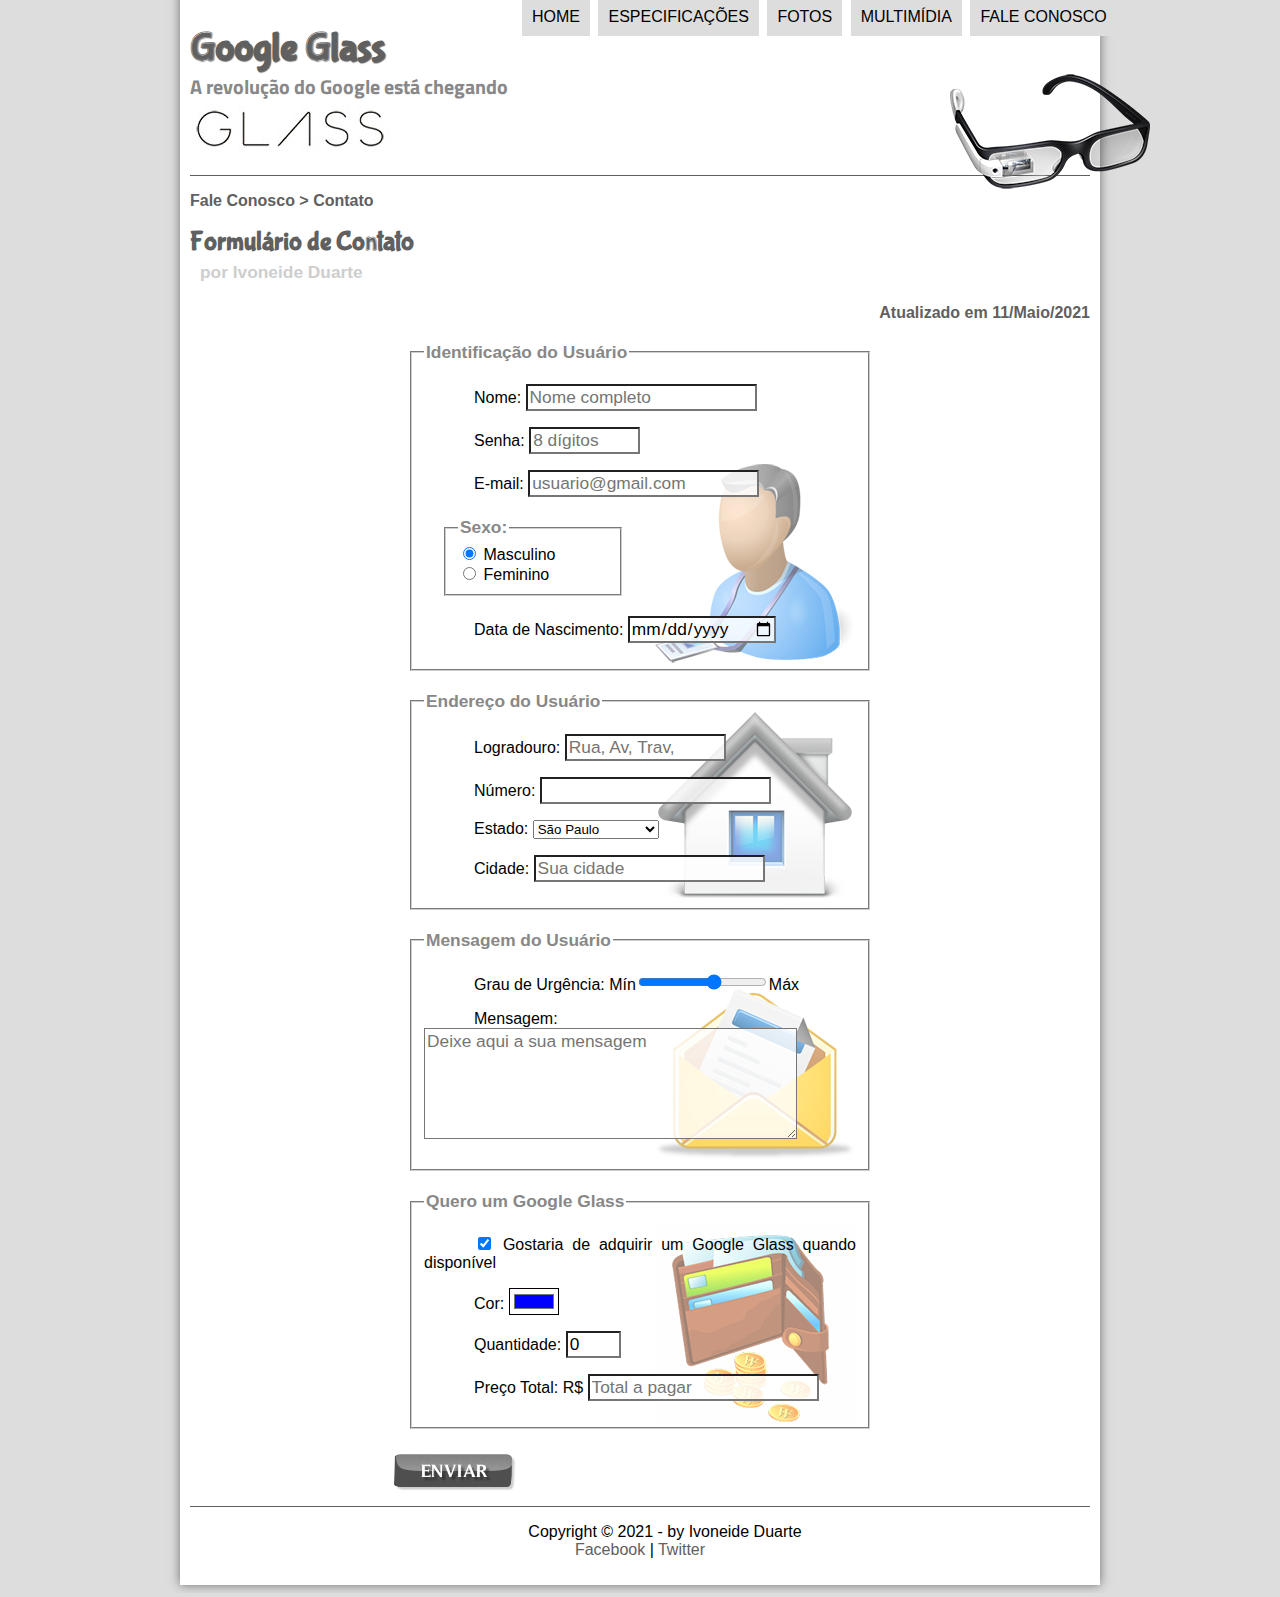
<file: fale-conosco.html>
<!DOCTYPE html>
<html lang="pt-br">

<head>
    <meta charset="UTF-8">
    <meta http-equiv="X-UA-Compatible" content="IE=edge">
    <meta name="viewport" content="width=device-width, initial-scale=1.0">
    <title>Tudo sobre Google Glass</title>
    <link rel="stylesheet" href="_css/estilo.css">
    <link rel="stylesheet" href="_css/form.css">
</head>
<script lang="javascript" src="_javascript/funcoes.js"></script>
<script>
    function calc_total() {
        var qtd = parseInt(document.getElementById('cQtd').value)
        tot = qtd * 1500
        document.getElementById('cTot').value = tot
    }
</script>
<body>
    <div id="interface">
        <header id="cabecalho">
            <!-- Cabeçalho -->
            <hgroup>
                <!-- Agrupamento de títulos -->
                <h1>Google Glass</h1>
                <h2>A revolução do Google está chegando</h2>
            </hgroup>
            <img id="icone" src="_imagens/glass-oculos-preto-peq.png" alt="" />
            <nav id="menu">
                <!-- Menu de navegação -->
                <h1>Menu Principal</h1>
                <ul type="disc">
                    <!-- Lista não ordenada -->
                    <li onmouseover="mudaFoto('_imagens/home.png')" onmouseout="mudaFoto('_imagens/contato.png')"><a
                            href="index.html">Home</a></li>
                    <li onmouseover="mudaFoto('_imagens/especificacoes.png')"
                        onmouseout="mudaFoto('_imagens/contato.png')"><a href="specs.html">Especificações</a></li>
                    <li onmouseover="mudaFoto('_imagens/fotos.png')" onmouseout="mudaFoto('_imagens/contato.png')"><a
                            href="fotos.html">Fotos</a></li>
                    <li onmouseover="mudaFoto('_imagens/multimidia.png')" onmouseout="mudaFoto('_imagens/contato.png')">
                        <a href="multimidia.html">Multimídia</a>
                    </li>
                    <li onmouseover="mudaFoto('_imagens/contato.png')" onmouseout="mudaFoto('_imagens/contato.png')"><a
                            href="fale-conosco.html">Fale conosco</a></li>
                </ul>
            </nav>
        </header>
        <section id="corpo-full">
            <article id="noticia-principal">
                <!-- Artigos -->
                <header id="cabecalho-artigo">
                    <hgroup>
                        <!-- Agrupamento de títulos -->
                        <h3>Fale Conosco > Contato</h3> <!-- nbsp = Non-breaking Space ou espaço sem quebra -->
                        <h1>Formulário de Contato</h1>
                        <h2>por Ivoneide Duarte</h2>
                        <h3 class="direita">Atualizado em 11/Maio/2021</h3>
                    </hgroup>
                </header>
                <form action="mailto:contato@cursoemvideo.com" method="POST" id="cContato" oninput="calc_total()">
                    <fieldset id="usuario">
                        <legend>Identificação do Usuário</legend>
                        <p>
                            <label for="cNome">Nome: </label>
                            <input type="text" name="tNome" id="cNome" size="20" maxlength="30"
                                placeholder="Nome completo">
                        </p>
                        <p>
                            <label for="cSenha">Senha: </label>
                            <input type="password" name="tSenha" id="cSenha" size="8" maxlength="8"
                                placeholder="8 dígitos">
                        </p>
                        <p>
                            <label for="cMail">E-mail: </label>
                            <input type="email" name="tMail" id="cMail" size="20" maxlength="40"
                                placeholder="usuario@gmail.com">
                        </p>
                        <fieldset id="sexo">
                            <legend>Sexo:</legend>
                            <input type="radio" name="tSexo" id="cMasc" checked>
                            <label for="cMasc">Masculino</label><br />
                            <input type="radio" name="tSexo" id="cFem">
                            <label for="cFem">Feminino</label>
                        </fieldset>
                        <p>
                            <label for="cNasc">Data de Nascimento:</label>
                            <input type="date" name="tNasc" id="cNasc">
                        </p>
                    </fieldset>
                    <fieldset id="endereco">
                        <legend>Endereço do Usuário</legend>
                        <p>
                            <label for="cRua">Logradouro: </label>
                            <input type="text" name="tRua" id="cRua" size="13" maxlength="80"
                                placeholder="Rua, Av, Trav,">
                        </p>
                        <p>
                            <label for="cNum">Número:</label>
                            <input type="number" name="tNum" id="cNum" min="" max="99999">
                        </p>
                        <p>
                            <label for="cEst">Estado:</label>
                            <select name="tEst" id="cEst">
                                <optgroup label="Região Sudeste">
                                    <option value="RJ">Rio de Janeiro</option>
                                    <option value="SP" selected>São Paulo</option>
                                    <option value="MG">Minas Gerais</option>
                                </optgroup>
                                <optgroup label="Região Sul">
                                    <option value="PR">Paraná</option>
                                    <option value="SC">Santa Catarina</option>
                                </optgroup>
                            </select>
                        </p>
                        <p>
                            <label for="cCid">Cidade:</label>
                            <input type="text" name="tCid" id="cCid" size="20" maxlength="40" placeholder="Sua cidade"
                                list="cidades">
                            <datalist id="cidades">
                                <!-- Sistema de autocomplemento -->
                                <option value="Rio de Janeiro"></option>
                                <option value="Nova Iguaçu"></option>
                                <option value="Niterói"></option>
                                <option value="Belford Roxo"></option>
                            </datalist>

                        </p>
                    </fieldset>
                    <fieldset id="mensagem">
                        <legend>Mensagem do Usuário</legend>
                        <p>
                            <label for="cUrg">Grau de Urgência:</label>
                            Mín<input type="range" name="tUrg" id="cUrg" min="0" max="10" step="2">Máx
                        </p>
                        <p>
                            <label for="cMsg">Mensagem:</label>
                            <textarea name="tMsg" id="cMsg" cols="35" rows="5"
                                placeholder="Deixe aqui a sua mensagem"></textarea>
                        </p>
                    </fieldset>
                    <fieldset id="pedido">
                        <legend>Quero um Google Glass</legend>
                        <p>
                            <input type="checkbox" name="tPed" id="cPed" checked>
                            <label for="cPed"> Gostaria de adquirir um Google Glass quando disponível</label>
                        </p>
                        <p>
                            <label for="cCor">Cor:</label>
                            <input type="color" name="tCor" id="cCor" value="#0000ff">
                        </p>
                        <p>
                            <label for="cQtd">Quantidade:</label>
                            <input type="number" name="tQtd" id="cQtd" min="0" max="5" value="0">
                        </p>
                        <p>
                            <label for="cTot">Preço Total: R$</label>
                            <input type="text" name="tTot" id="cTot" placeholder="Total a pagar" readonly>
                        </p>
                    </fieldset>

                    <!-- <input type="submit" value="Enviar"> -->
                    <input type="image" name="tEnviar" src="_imagens/botao-enviar.png">
                </form>
            </article>
        </section>
        <footer id="rodape">
            <p>Copyright &copy; 2021 - by Ivoneide Duarte <br />
                <a href="" target="_blank">Facebook</a> | <a href="" target="_blank">Twitter</a>
            </p>
        </footer>
    </div>
</body>

</html>
</file>
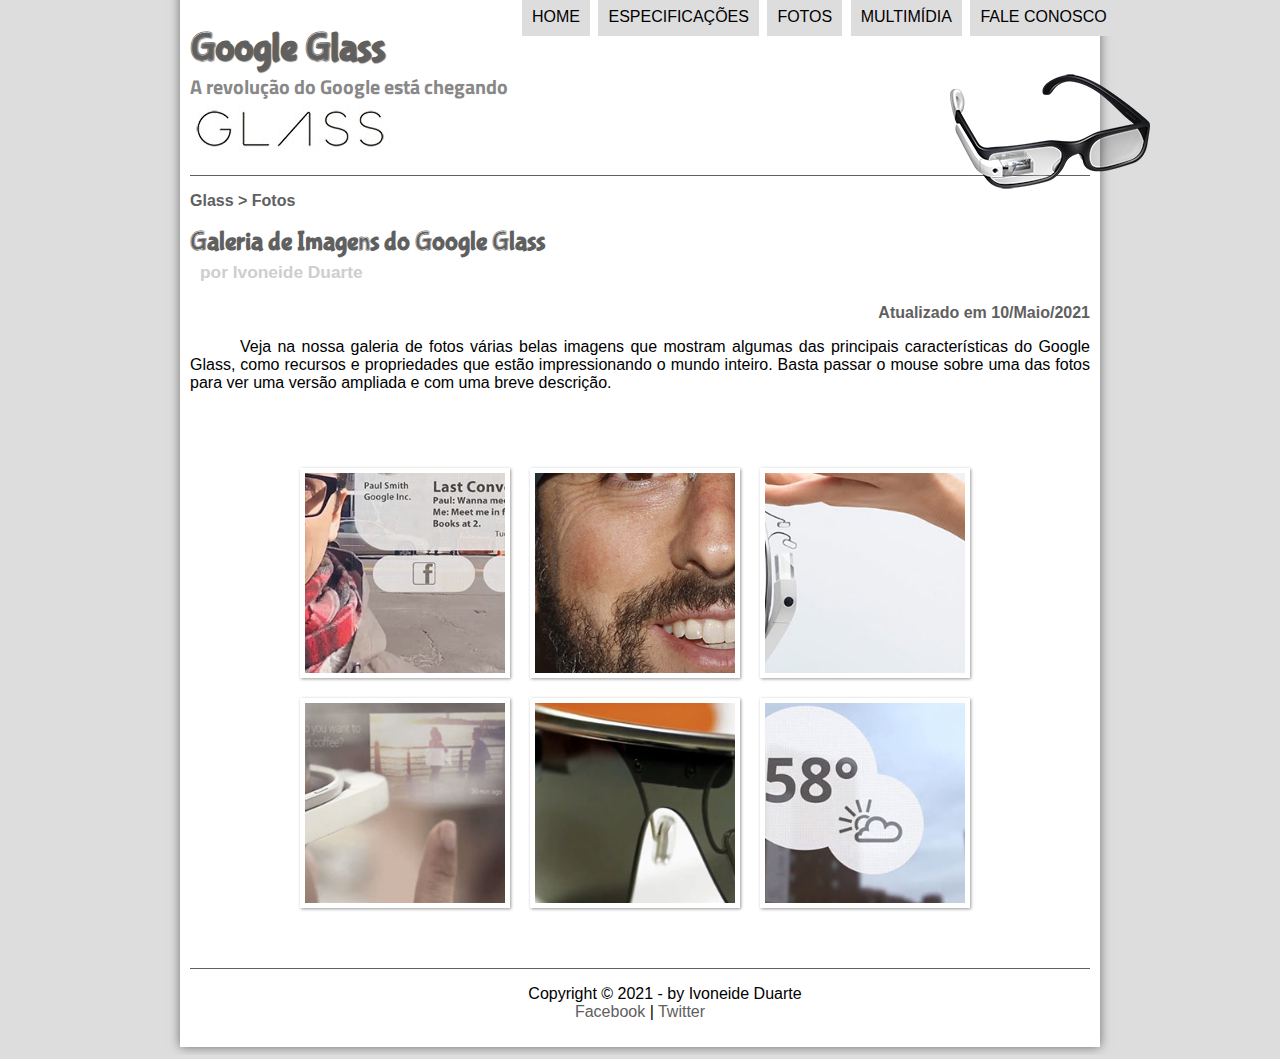
<file: fotos.html>
<!DOCTYPE html>
<html lang="pt-br">

<head>
    <meta charset="UTF-8">
    <meta http-equiv="X-UA-Compatible" content="IE=edge">
    <meta name="viewport" content="width=device-width, initial-scale=1.0">
    <title>Tudo sobre Google Glass</title>
    <link rel="stylesheet" href="_css/estilo.css">
    <link rel="stylesheet" href="_css/fotos.css">
</head>
<script lang="javascript" src="_javascript/funcoes.js"></script>

<body>
    <div id="interface">
        <header id="cabecalho">
            <!-- Cabeçalho -->
            <hgroup>
                <!-- Agrupamento de títulos -->
                <h1>Google Glass</h1>
                <h2>A revolução do Google está chegando</h2>
            </hgroup>
            <img id="icone" src="_imagens/glass-oculos-preto-peq.png" alt="" />
            <nav id="menu">
                <!-- Menu de navegação -->
                <h1>Menu Principal</h1>
                <ul type="disc">
                    <!-- Lista não ordenada -->
                    <li onmouseover="mudaFoto('_imagens/home.png')" onmouseout="mudaFoto('_imagens/fotos.png')"><a
                            href="index.html">Home</a></li>
                    <li onmouseover="mudaFoto('_imagens/especificacoes.png')"
                        onmouseout="mudaFoto('_imagens/fotos.png')"><a href="specs.html">Especificações</a></li>
                    <li onmouseover="mudaFoto('_imagens/fotos.png')" onmouseout="mudaFoto('_imagens/fotos.png')"><a
                            href="fotos.html">Fotos</a></li>
                    <li onmouseover="mudaFoto('_imagens/multimidia.png')" onmouseout="mudaFoto('_imagens/fotos.png')"><a
                            href="multimidia.html">Multimídia</a></li>
                    <li onmouseover="mudaFoto('_imagens/contato.png')" onmouseout="mudaFoto('_imagens/fotos.png')"><a
                            href="fale-conosco.html">Fale conosco</a></li>
                </ul>
            </nav>
        </header>
        <section id="corpo-full">
            <article id="noticia-principal">
                <!-- Artigos -->
                <header id="cabecalho-artigo">
                    <hgroup>
                        <!-- Agrupamento de títulos -->
                        <h3>Glass > Fotos</h3> <!-- nbsp = Non-breaking Space ou espaço sem quebra -->
                        <h1>Galeria de Imagens do Google Glass</h1>
                        <h2>por Ivoneide Duarte</h2>
                        <h3 class="direita">Atualizado em 10/Maio/2021</h3>
                    </hgroup>
                </header>
                <p>
                    Veja na nossa galeria de fotos várias belas imagens que mostram algumas das principais
                    características do Google
                    Glass, como recursos e propriedades que estão impressionando o mundo inteiro. Basta passar o mouse
                    sobre uma das
                    fotos para ver uma versão ampliada e com uma breve descrição.
                </p>
                <ul id="album-fotos">
                    <li id="foto01"><span>Agenda e lembretes</span></li>
                    <li id="foto02"><span>Sergey Brin usando o Glass</span></li>
                    <li id="foto03"><span>Leve e compacto</span></li>
                    <li id="foto04"><span>Sensação de uma tela de 50"</span></li>
                    <li id="foto05"><span>Vários tipos de lente</span></li>
                    <li id="foto06"><span>Informações importantes</span></li>
                </ul>
            </article>
        </section>

        <footer id="rodape">
            <p>Copyright &copy; 2021 - by Ivoneide Duarte <br />
                <a href="" target="_blank">Facebook</a> | <a href="" target="_blank">Twitter</a>
            </p>
        </footer>
    </div>
</body>

</html>
</file>
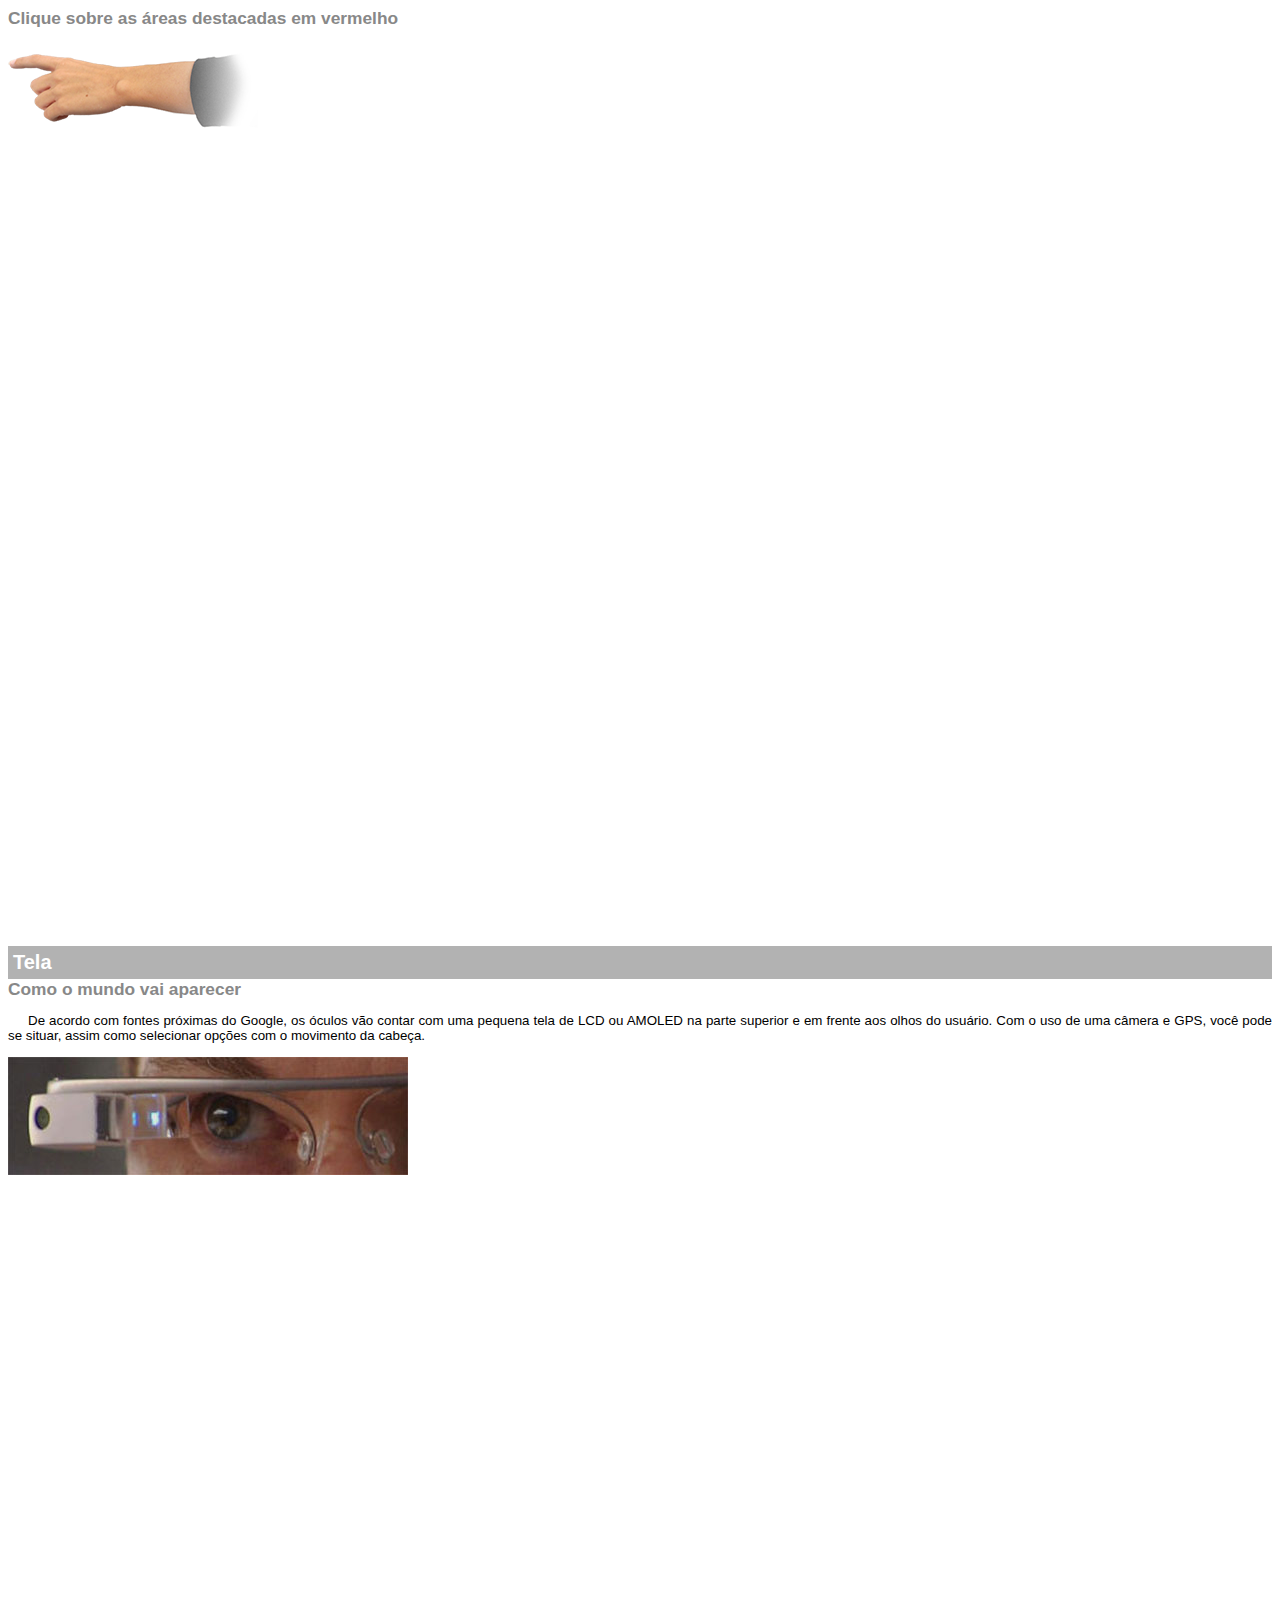
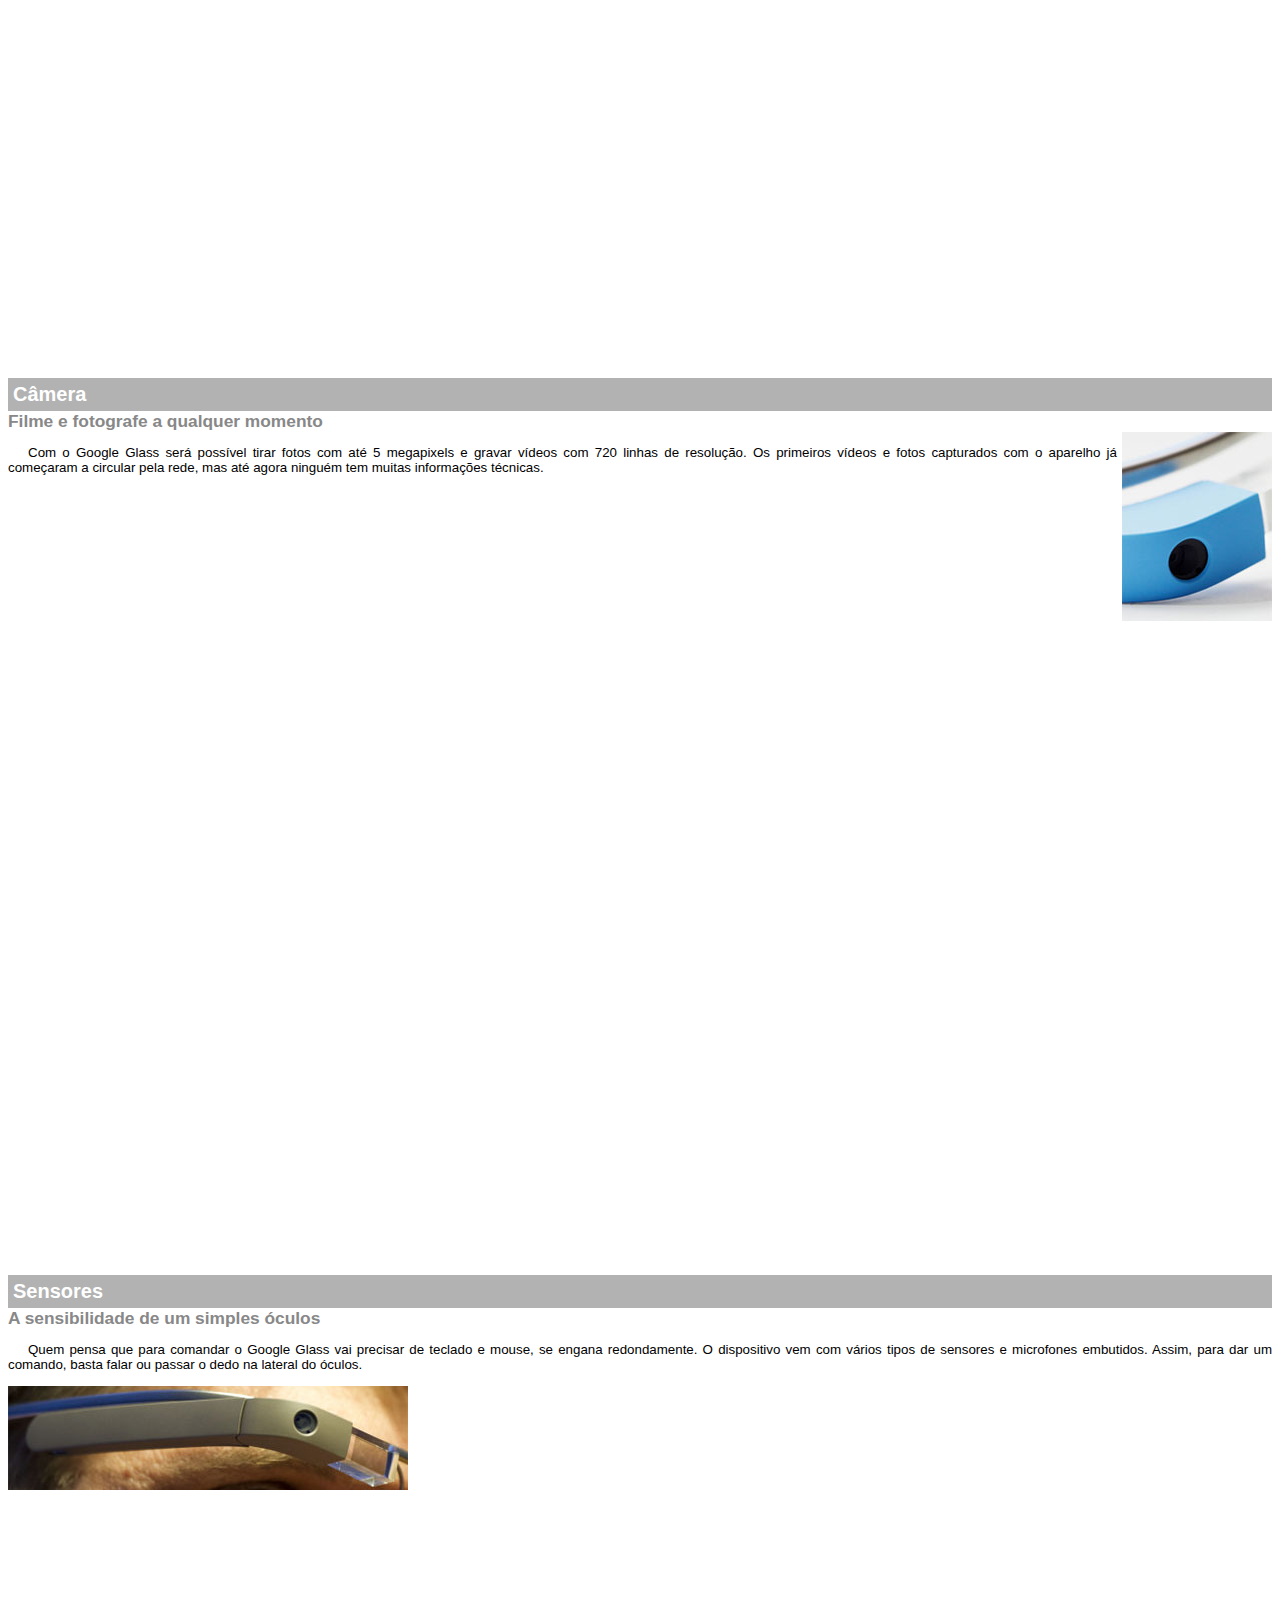
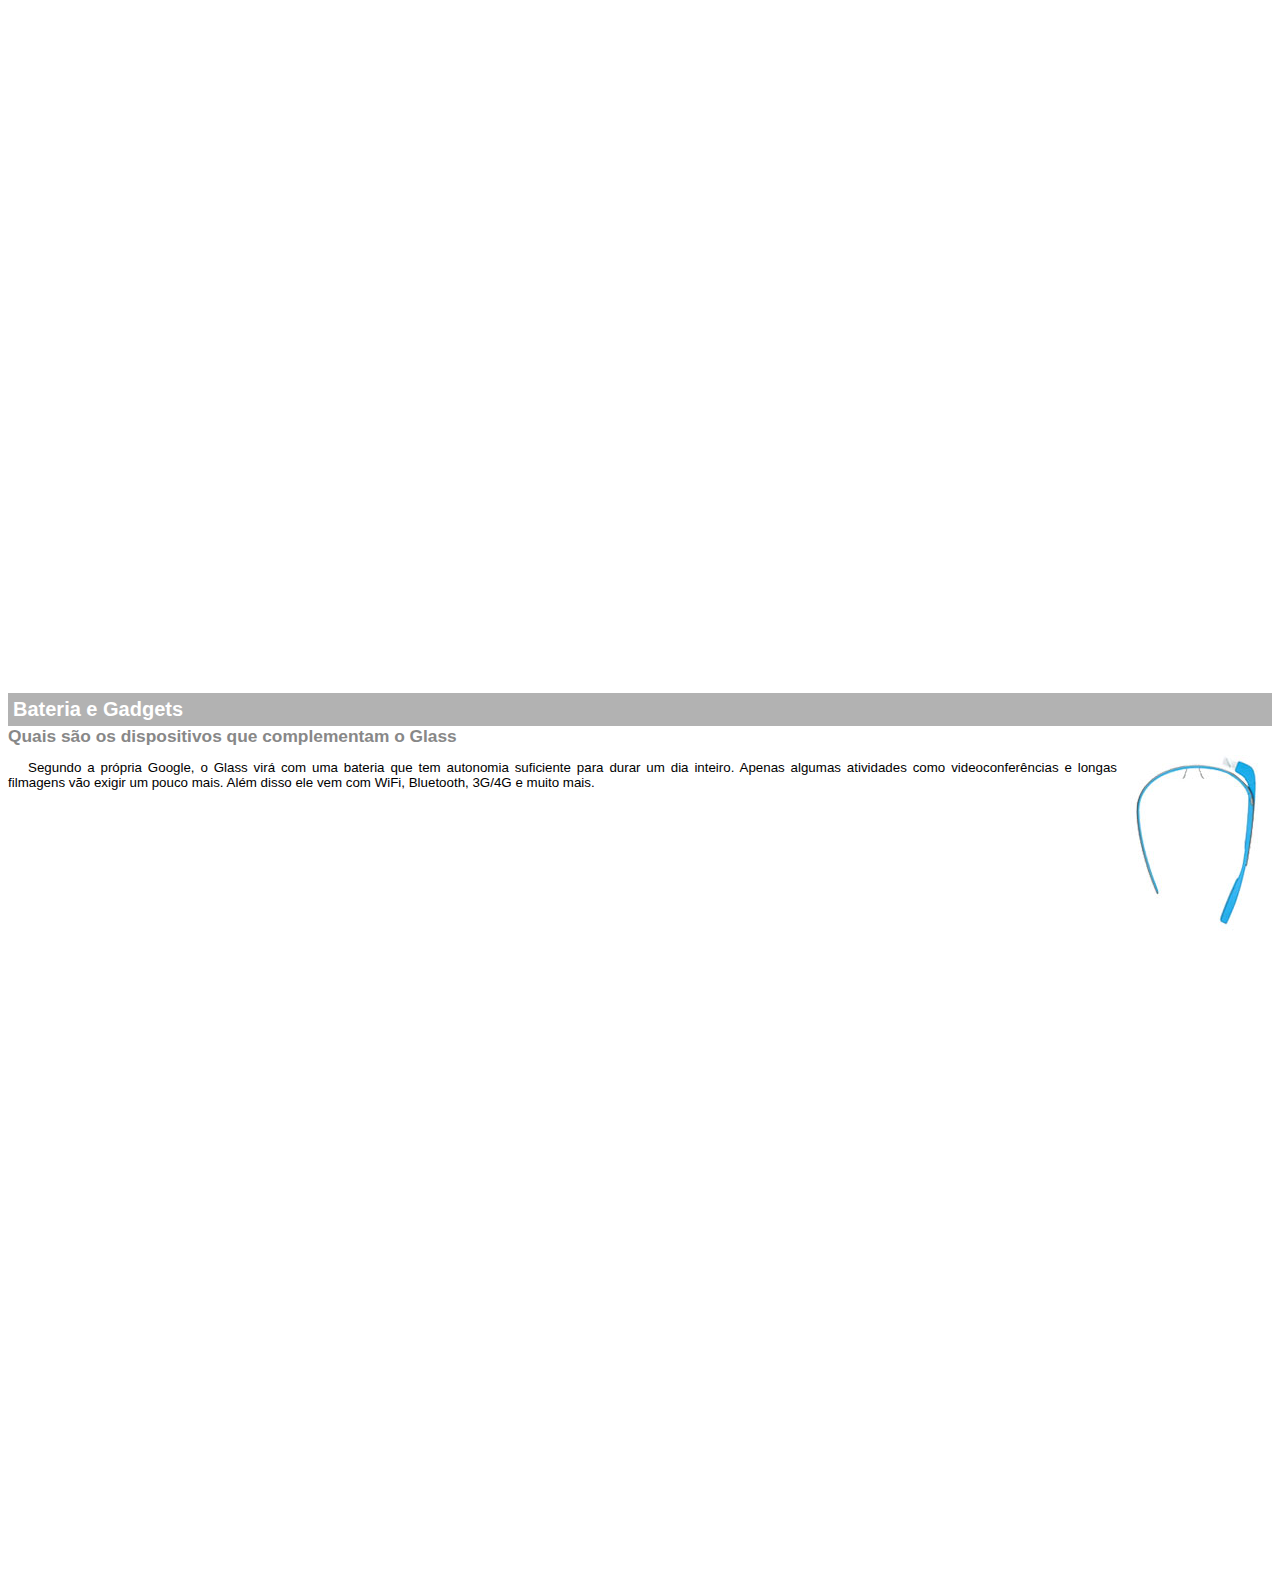
<file: google-glass.html>
<!DOCTYPE html>
<html lang="pt-br">

<head>
    <meta charset="UTF-8">
    <meta http-equiv="X-UA-Compatible" content="IE=edge">
    <meta name="viewport" content="width=device-width, initial-scale=1.0">
    <title>informações sobre Google Glass</title>
    <style>
        body {
            font-family: Arial, Helvetica, sans-serif;
            font-size: 10pt;
        }

        p {
            text-align: justify;
            text-indent: 20px;
        }

        article h1 {
            font-size: 15pt;
            color: #fff;
            background-color: rgba(0, 0, 0, 0.3);
            padding: 5px;
            /* É o espaço interno de um objeto */
            margin: 0px;
            /* É o espaço externo do objeto */
        }

        article h2 {
            font-size: 13pt;
            color: #888;
            margin: 0px;
        }

        article {
            margin-bottom: 800px;
        }

        img.img-dir {
            display: block;
            float: right;
            margin-left: 5px;
        }
    </style>
</head>

<body>

    <article id="topo">
        <header>
            <h2>Clique sobre as áreas destacadas em vermelho</h2>
        </header>
        <img src="_imagens/mao.png" alt="Mão apontando para a esquerda">
    </article>

    <article id="tela">
        <header>
            <h1>Tela</h1>
            <h2>Como o mundo vai aparecer</h2>
        </header>
        <p>
            De acordo com fontes próximas do Google, os óculos vão contar com uma pequena tela de LCD ou AMOLED na parte
            superior e em frente aos olhos do usuário. Com o uso de uma câmera e GPS, você pode se situar, assim como
            selecionar opções com o movimento da cabeça.
        </p>
        <img src="_imagens/det-tela.jpg" alt="Tela do Google Glass">
    </article>

    <article id="camera">
        <header>
            <h1>Câmera</h1>
            <h2>Filme e fotografe a qualquer momento</h2>
        </header>
        <img src="_imagens/det-camera.jpg" class="img-dir" alt="Câmera do Google Glass">
        <p>
            Com o Google Glass será possível tirar fotos com até 5 megapixels e gravar vídeos com 720 linhas de
            resolução. Os primeiros vídeos e fotos capturados com o aparelho já começaram a circular pela rede, mas até
            agora ninguém tem muitas informações técnicas.
        </p>
    </article>

    <article id="sensores">
        <header>
            <h1>Sensores</h1>
            <h2>A sensibilidade de um simples óculos</h2>
        </header>
        <p>
            Quem pensa que para comandar o Google Glass vai precisar de teclado e mouse, se engana redondamente. O
            dispositivo vem com vários tipos de sensores e microfones embutidos. Assim, para dar um comando, basta falar
            ou passar o dedo na lateral do óculos.
        </p>
        <img src="_imagens/det-touch.jpg" alt="Sensores do Google Glass">
    </article>

    <article id="gadgets">
        <header>
            <h1>Bateria e Gadgets</h1>
            <h2>Quais são os dispositivos que complementam o Glass</h2>
        </header>
        <img src="_imagens/det-bateria.jpg" class="img-dir" alt="Bateria e Gadgets do Google Glass">
        <p>
            Segundo a própria Google, o Glass virá com uma bateria que tem autonomia suficiente para durar um dia
            inteiro. Apenas algumas atividades como videoconferências e longas filmagens vão exigir um pouco mais. Além
            disso ele vem com WiFi, Bluetooth, 3G/4G e muito mais.
        </p>
    </article>
</body>

</html>
</file>
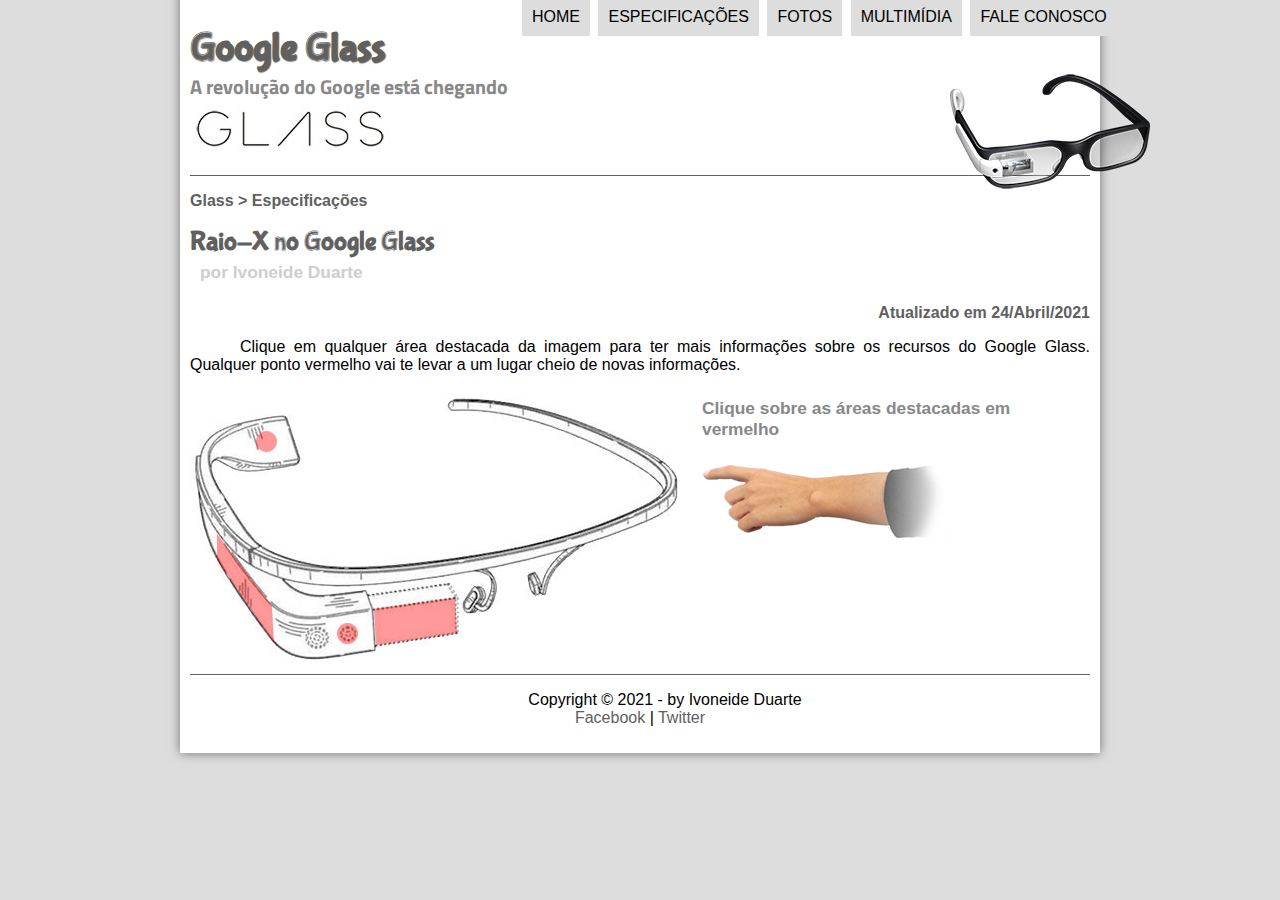
<file: specs.html>
<!DOCTYPE html>
<html lang="pt-br">

<head>
    <meta charset="UTF-8">
    <meta http-equiv="X-UA-Compatible" content="IE=edge">
    <meta name="viewport" content="width=device-width, initial-scale=1.0">
    <title>Tudo sobre Google Glass</title>
    <link rel="stylesheet" href="_css/estilo.css">
    <link rel="stylesheet" href="_css/specs.css">
</head>
<script lang="javascript" src="_javascript/funcoes.js"></script>

<body>
    <div id="interface">
        <header id="cabecalho">
            <!-- Cabeçalho -->
            <hgroup>
                <!-- Agrupamento de títulos -->
                <h1>Google Glass</h1>
                <h2>A revolução do Google está chegando</h2>
            </hgroup>
            <img id="icone" src="_imagens/glass-oculos-preto-peq.png" alt="" />
            <nav id="menu">
                <!-- Menu de navegação -->
                <h1>Menu Principal</h1>
                <ul type="disc">
                    <!-- Lista não ordenada -->
                    <li onmouseover="mudaFoto('_imagens/home.png')"
                        onmouseout="mudaFoto('_imagens/especificacoes.png')"><a href="index.html">Home</a></li>
                    <li onmouseover="mudaFoto('_imagens/especificacoes.png')"
                        onmouseout="mudaFoto('_imagens/especificacoes.png')"><a href="specs.html">Especificações</a>
                    </li>
                    <li onmouseover="mudaFoto('_imagens/fotos.png')"
                        onmouseout="mudaFoto('_imagens/especificacoes.png')"><a href="fotos.html">Fotos</a></li>
                    <li onmouseover="mudaFoto('_imagens/multimidia.png')"
                        onmouseout="mudaFoto('_imagens/especificacoes.png')"><a href="multimidia.html">Multimídia</a>
                    </li>
                    <li onmouseover="mudaFoto('_imagens/contato.png')"
                        onmouseout="mudaFoto('_imagens/especificacoes.png')"><a href="fale-conosco.html">Fale
                            conosco</a></li>
                </ul>
            </nav>
        </header>
        <section id="corpo-full">
            <article id="noticia-principal">
                <!-- Artigos -->
                <header id="cabecalho-artigo">
                    <hgroup>
                        <!-- Agrupamento de títulos -->
                        <h3>Glass > Especificações</h3> <!-- nbsp = Non-breaking Space ou espaço sem quebra -->
                        <h1>Raio-X no Google Glass</h1>
                        <h2>por Ivoneide Duarte</h2>
                        <h3 class="direita">Atualizado em 24/Abril/2021</h3>
                    </hgroup>
                </header>

                <p>
                    Clique em qualquer área destacada da imagem para ter mais informações sobre os recursos do Google
                    Glass.
                    Qualquer ponto vermelho vai te levar a um lugar cheio de novas informações.
                </p>
                <section id="conteudo">
                    <img src="_imagens/glass-esquema-marcado.jpg" alt="" usemap="#meumapa">
                    <map name="meumapa">
                        <area shape="rect" coords="179,202,270,260" href="google-glass.html#tela" target="janela"
                            alt="Tela">
                        <!--  Abre o arquivo google-glass.html diretamente posicionado no artigo de tela -->
                        <area shape="circle" coords="158,243,12" href="google-glass.html#camera" target="janela"
                            alt="Camera">
                        <area shape="circle" coords="73,52,12" href="google-glass.html#gadgets" target="janela"
                            alt="Gadgets">
                        <area shape="poly" coords="28,143,83,216,84,249,27,169" href="google-glass.html#sensores"
                            target="janela" alt="Sensores">
                    </map>
                    <iframe src="google-glass.html" frameborder="0" name="janela" id="frame-spec"></iframe>
                    <!-- Traz uma página localizada em outro arquivo para dentro de um determinado arquivo -->
                </section>
            </article>
        </section>
        <footer id="rodape">
            <p>Copyright &copy; 2021 - by Ivoneide Duarte <br />
                <a href="" target="_blank">Facebook</a> | <a href="" target="_blank">Twitter</a>
            </p>
        </footer>
    </div>
</body>

</html>
</file>
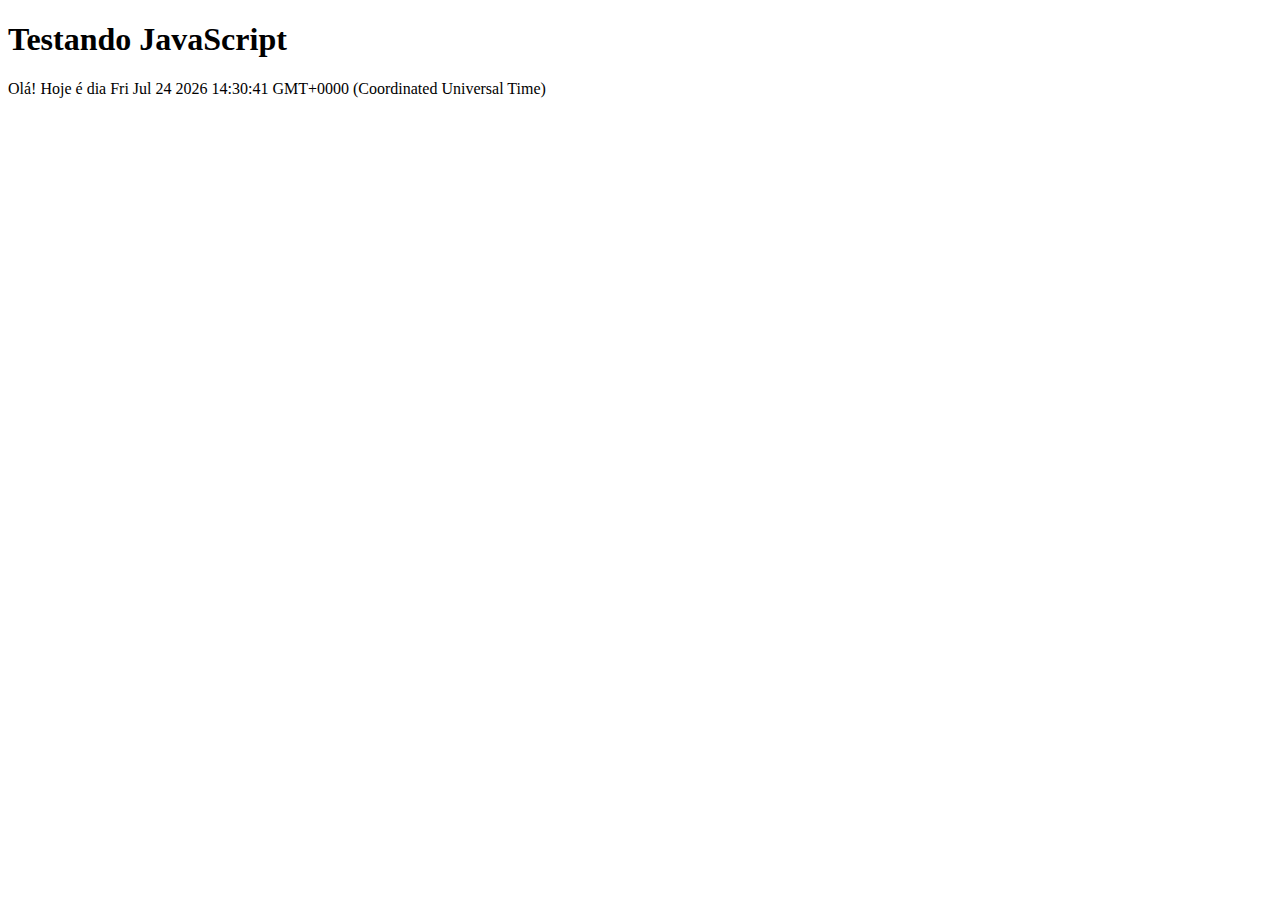
<file: testeJS01.html>
<!DOCTYPE html>
<html lang="pt-br">
<head>
    <meta charset="UTF-8">
    <meta http-equiv="X-UA-Compatible" content="IE=edge">
    <meta name="viewport" content="width=device-width, initial-scale=1.0">
    <title>Teste JavaScript</title>
</head>
<body>
    <h1>Testando JavaScript</h1>
    <script>
        /* alert("Olá, Mundo!") */
        document.write("Olá! Hoje é dia " + Date()) /* Pega a data dentro do sistema operacional */
    </script>
</body>
</html>
</file>
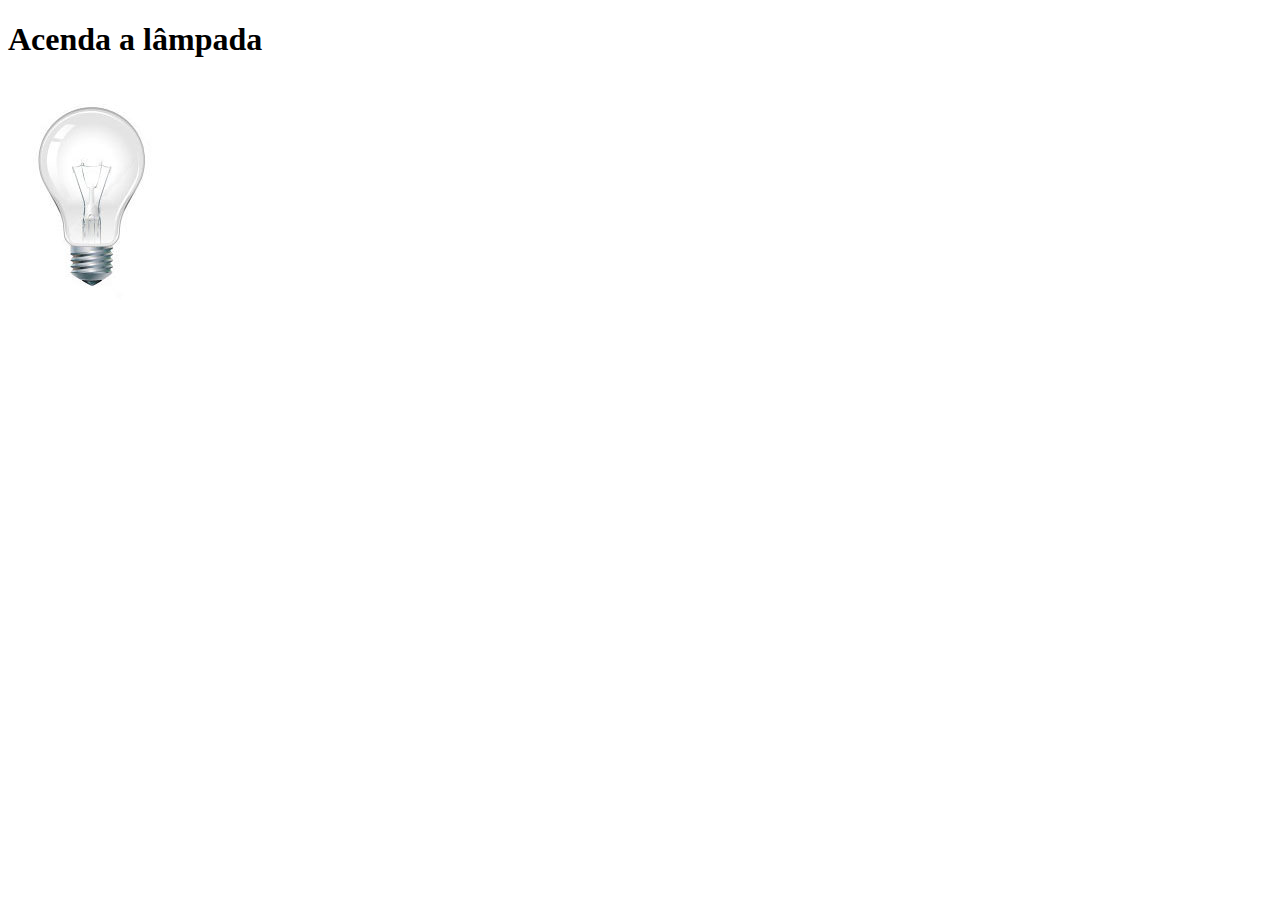
<file: testeJS02.html>
<!DOCTYPE html>
<html lang="pt-br">
<head>
    <meta charset="UTF-8">
    <meta http-equiv="X-UA-Compatible" content="IE=edge">
    <meta name="viewport" content="width=device-width, initial-scale=1.0">
    <title>Teste JavaScript</title>
    <script>
        function acendeLampada()
        {
            document.getElementById("luz").src="_imagens/lampada-acesa.jpg" // Faz referência a um elemento pelo seu Id
        }
        function apagaLampada()
        {
            document.getElementById("luz").src = "_imagens/lampada-apagada.jpg"
        }
        function quebraLampada()
        {
            document.getElementById("luz").src = "_imagens/lampada-quebrada.jpg"
        }
    </script>
</head>
<body>
    <h1>Acenda a lâmpada</h1>
    <img src="_imagens/lampada-apagada.jpg" id="luz" onmousemove="acendeLampada()" onmouseout="apagaLampada()" onclick="quebraLampada()">
</body>
</html>
</file>
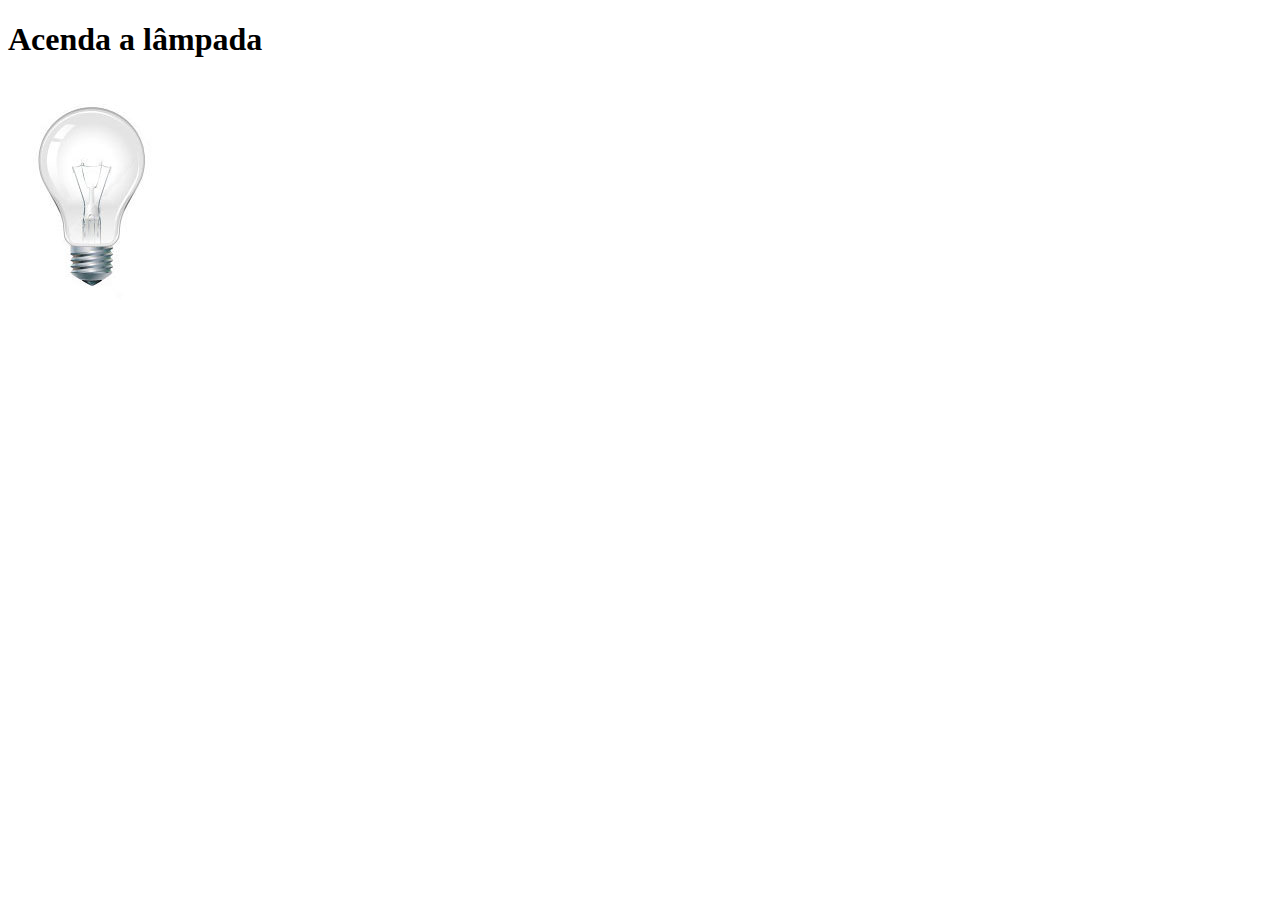
<file: testeJS03.html>
<!DOCTYPE html>
<html lang="pt-br">
<head>
    <meta charset="UTF-8">
    <meta http-equiv="X-UA-Compatible" content="IE=edge">
    <meta name="viewport" content="width=device-width, initial-scale=1.0">
    <title>Teste JavaScript</title>
    <script>
        var quebrada = false

        function mudaLampada(tipo)
        {
            if (tipo == 1) arquivo = "_imagens/lampada-acesa.jpg"
            if (tipo == 2) arquivo = "_imagens/lampada-apagada.jpg"
            if (tipo == 3) arquivo = "_imagens/lampada-quebrada.jpg"
            if (!quebrada) 
            {
                document.getElementById("luz").src = arquivo
                if (tipo == 3) quebrada = true
            } 
        }
    </script>
</head>
<body>
    <h1>Acenda a lâmpada</h1>
    <img src="_imagens/lampada-apagada.jpg" id="luz" onmousemove="mudaLampada(1)" onmouseout="mudaLampada(2)" onclick="mudaLampada(3)">
</body>
</html>
</file>
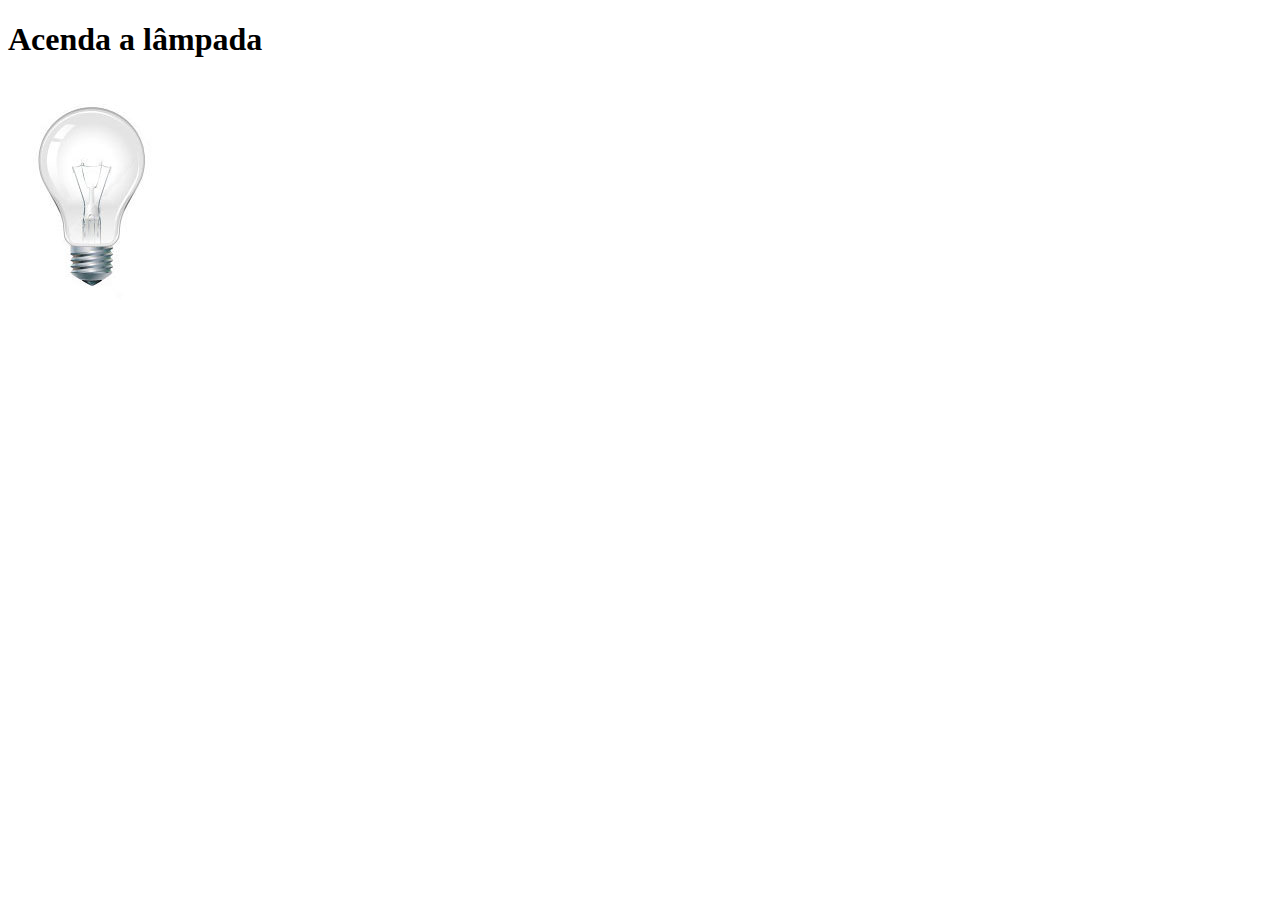
<file: testeJS04.html>
<!DOCTYPE html>
<html lang="pt-br">
<head>
    <meta charset="UTF-8">
    <meta http-equiv="X-UA-Compatible" content="IE=edge">
    <meta name="viewport" content="width=device-width, initial-scale=1.0">
    <title>Teste JavaScript</title>
    <script>
        var quebrada = false

        function mudaLampada(tipo)
        {
            if (!quebrada) 
            {
                document.getElementById("luz").src = "_imagens/" + tipo + ".jpg"
                if (tipo == 'lampada-quebrada') quebrada = true
            } 
        }
    </script>
</head>
<body>
    <h1>Acenda a lâmpada</h1>
    <img src="_imagens/lampada-apagada.jpg" id="luz" onmousemove="mudaLampada('lampada-acesa')" onmouseout="mudaLampada('lampada-apagada')" onclick="mudaLampada('lampada-quebrada')">
</body>
</html>
</file>
<file: _css/estilo.css>
@charset "UTF-8";
@import url(http://fonts.googleapis.com/css?family=Titillium+Web);
@font-face {
/* Google Fonts */
    font-family: 'FonteLogo';
    src: url("../_fonts/bubblegum-sans-regular.otf");
}

/* Configurações da página */
body {
    font-family: Arial, sans-serif;
    background-color: #dddddd;
    color: rgba(0, 0, 0, 1);
}

div#interface {
    width: 900px;
    background-color: #ffffff;
    margin: -20px auto 0px auto; /* Top - Direita - Baixo - Esquerda */
    box-shadow: 0px 0px 10px rgba(0, 0, 0, .5);
    padding: 10px;
}

p {
    text-align: justify;
    text-indent: 50px;
}

a {
    color: #606060;
    text-decoration: none;
}

a:hover {
    text-decoration: underline;
}

/* Formatação do cabeçalho */
header#cabecalho img#icone {
    position: absolute;
    left: 950px;
    top: 70px;
}

header#cabecalho {
    border-bottom: 1px #606060 solid; /* Largura - Cor - Formato */
    height: 150px;
    background: url("../_imagens/glass-logo-peq.jpg") no-repeat 0px 80px; /* ../ serve para voltar uma página anterior */
}

header#cabecalho h1 {
    font-family: 'FonteLogo', Helvetica, sans-serif;
    font-size: 30pt;
    color: #606060;
    text-shadow: 1px 1px 1px rgba(0, 0, 0, .6);
    padding: 0px;
    margin-bottom: 0px;
}

header#cabecalho h2 {
    font-family: 'Titillium Web', sans-serif;
    color: #888888;
    font-size: 15pt;
    padding: 0px;
    margin-top: 0px;
}

/* Formatação de imagens com legendas */
figure.foto-legenda {
    position: relative;
    border: 8px solid white;
    box-shadow: 1px 1px 4px black;
}

figure.foto-legenda img{
    width: 100%;
    height: 100%;
}

figure.foto-legenda figcaption {
    opacity: 0;
    position: absolute;
    top: 0px;
    background-color: rgba(0, 0, 0, .4);
    color: white;
    width: 100%;
    height: 100%;
    padding: 10px;
    box-sizing: border-box;
    transition: opacity 1s;
}

figure.foto-legenda:hover figcaption {
    opacity: 1;
}

/* Formatação do Menu */
nav#menu {
    display: block; /* Um bloco pode flutuar pela tela */
}

nav#menu ul {
    list-style: none; /* Faz as bolas da lista desaparecerem */
    text-transform: uppercase; /* Faz cada palavra ir para maiúscula*/
    position: absolute; /* Fica livre pelo site */
    top: -20px;
    left: 480px;
}

nav#menu li {
    display: inline-block; /* Faz com que os itens fiquem agrupados horizontalmente */
    background-color: #dddddd; /* Cor de fundo */
    padding: 10px; /* Dá um espaço dentro da caixa do objeto */
    margin: 2px; /* Dá um espaço fora da caixa do objeto */
    /* Mantém a compatibilidade com os navegadores que estiverem um pouco desatualizados para o HTML5 */
    -webkit-transition: background-color 1s;
    -moz-transition: background-color 1s;
    -o-transition: background-color 1s;
    -ms-transition: background-color 1s;
    transition: background-color 1s;
}

nav#menu li:hover {
    /* Utilizando o modificador :HOVER aplica o efeito quando movemos o mouse por cima de um objeto. */
    background-color: #606060;
}

nav#menu h1 {
    display: none; /* Esconde o item menu principal */
}

nav#menu a {
    color: #000000;
    text-decoration: none;
}

nav#menu a:hover {
    color: #ffffff;
    text-decoration: underline;
}

/* Formatação semântica com SECTION, ASIDE e FOOTER */
section#corpo {
    display: block;
    width: 500px;
    float: left;
    border-right: 1px solid #606060;
    padding-right: 15px;
}

article#noticia-principal h2 {
    font-size: 13pt;
    color: #606060;
    background-color: #dddddd;
    padding: 5px 0px 5px 10px;
    margin: 10px 0px 10px 0px;
}

header#cabecalho-artigo h1 {
    font-family: 'FonteLogo', sans-serif;
    font-size: 20pt;
    color: #606060;
    margin-bottom: 0px;
    margin-top: 0px;
}

.direita {
    text-align: right;
}

header#cabecalho-artigo h2 {
    font-size: 13pt;
    color: #cecece;
    background-color: #ffffff;
    margin: 0px;
}

header#cabecalho-artigo h3 {
    font-size: 12pt;
    color: #606060;
}

/* Formatação da tabela */
table#tabelaspec {
    border: 1px solid #606060;
    border-spacing: 0px;
    margin-left: auto;
    margin-right: auto;
}

table#tabelaspec td {
    border: 1px solid #606060;
    padding: 10px;
    text-align: center;
    vertical-align: middle;
}

table#tabelaspec td.colLeft {
    color: #ffffff;
    background-color: #606060;
    vertical-align: top;
    font-weight: bold;
}

table#tabelaspec td.colRight {
    background-color: #cecece;
}

table#tabelaspec caption{
    color: #888888;
    font-size: 13pt;
    font-weight: bolder;
}

table#tabelaspec caption span {
    display: block;
    float: right;
    color: #000000;
    font-size: 8pt;
    margin-top: 10px;
}

aside#lateral {
    display: block;
    width: 350px;
    float: right;
    background-color: #dddddd;
    padding: 10px;
    margin-top: 10px;
    box-shadow: 2px 2px 2px rgba(0, 0, 0, .5);
}

aside#lateral h1 {
    font-family: 'FonteLogo', sans-serif;
    font-size: 20pt;
    color: #606060;
    margin-top: 0px;
}

aside#lateral h2 {
    background-color: #606060;
    font-size: 13pt;
    color: #ffffff;
    padding: 5px;
}

video#filme1 {
    display: block;
    position: relative;
    width: 500px;
    bottom: 10px;
}

video#filme {
    display: block;
    position: relative;
    width: 350px;
}

footer#rodape {
    clear: both; /* Limpa as configurações dos dois lados*/
    border-top: 1px solid #606060;
}

footer#rodape p {
    text-align: center;
}
</file>
<file: _css/form.css>
@charset "UTF-8";

form {
    /* Centraliza o form */
    width: 500px;
    margin: auto;
}

input, textarea {
    font-family: sans-serif;
    font-weight: normal;
    font-size: 13pt;
    background-color: rgba(255, 255, 255, .8);
}

input:hover, textarea:hover  {
    background-color: #ddd;
}

legend {
    color: #888;
    font-weight: bold;
    font-size: 13pt;
    font-family: sans-serif;
}

fieldset {
    border-color: #cecece;
    margin: 20px;
}

fieldset#sexo {
    width: 150px;
}

fieldset#usuario {
    background: url("../_imagens/icone-contato.png") no-repeat 95% 95%;
}

fieldset#endereco {
    background: url("../_imagens/icone-endereco.png") no-repeat 95% 95%;
}

fieldset#mensagem {
    background: url("../_imagens/icone-mensagem.png") no-repeat 95% 95%;
}

fieldset#pedido {
    background: url("../_imagens/icone-pagamento.png") no-repeat 95% 95%;
}
</file>
<file: _css/fotos.css>
@charset "utf-8";

ul#album-fotos {
    width: 700px;
    margin: 0 auto;
    padding: 50px;
    overflow: hidden;
    list-style: none;
}

ul#album-fotos li {
    float: left;
    width: 200px;
    height: 200px;
    margin: 10px;
    border: 5px solid white;
    background-color: #fff;
    box-shadow: 1px 1px 3px rgba(0, 0, 0, .4);
    transition: all .4s ease-in;
}

ul#album-fotos li span {
    opacity: 0;
    color: #fff;
    text-shadow: 1px 1px 1px #000;
    background-color: rgba(0, 0, 0, .3);
    font-size: 9pt;
    line-height: 370px;
    padding: 5px;
}

ul#album-fotos li:hover {
    transform: scale(1.5); /* Efeito de zoom para cada imagem */
}

ul#album-fotos li:hover span {
    opacity: 1;
}

ul#album-fotos li#foto01 {
    background: url('../_imagens/galeria-01.jpg') no-repeat;
    background-position: 50% 50%; /* Centraliza a imagem */
    background-size: 400px 400px; /* Tamanho original das imagens */
    background-color: #fff;
}

ul#album-fotos li#foto01:hover {
    background-position: 0px 0px;
    background-size: 200px 200px;
}

ul#album-fotos li#foto02 {
    background: url('../_imagens/galeria-02.jpg') no-repeat;
    background-position: 50% 50%; /* Centraliza a imagem */
    background-size: 400px 400px; /* Tamanho original das imagens */
    background-color: #fff;
}

ul#album-fotos li#foto02:hover {
    background-position: 0px 0px;
    background-size: 200px 200px;
}

ul#album-fotos li#foto03 {
    background: url('../_imagens/galeria-03.jpg') no-repeat;
    background-position: 50% 50%; /* Centraliza a imagem */
    background-size: 400px 400px; /* Tamanho original das imagens */
    background-color: #fff;
}

ul#album-fotos li#foto03:hover {
    background-position: 0px 0px;
    background-size: 200px 200px;
}

ul#album-fotos li#foto04 {
    background: url('../_imagens/galeria-04.jpg') no-repeat;
    background-position: 50% 50%; /* Centraliza a imagem */
    background-size: 400px 400px; /* Tamanho original das imagens */
    background-color: #fff;
}

ul#album-fotos li#foto04:hover {
    background-position: 0px 0px;
    background-size: 200px 200px;
}

ul#album-fotos li#foto05 {
    background: url('../_imagens/galeria-05.jpg') no-repeat;
    background-position: 50% 50%; /* Centraliza a imagem */
    background-size: 400px 400px; /* Tamanho original das imagens */
    background-color: #fff;
}

ul#album-fotos li#foto05:hover {
    background-position: 0px 0px;
    background-size: 200px 200px;
}

ul#album-fotos li#foto06 {
    background: url('../_imagens/galeria-06.jpg') no-repeat;
    background-position: 50% 50%; /* Centraliza a imagem */
    background-size: 400px 400px; /* Tamanho original das imagens */
    background-color: #fff;
}

ul#album-fotos li#foto06:hover {
    background-position: 0px 0px;
    background-size: 200px 200px;
}
</file>
<file: _css/specs.css>
@charset "UTF-8";

section#conteudo {
    width: 1000px;
    margin: auto;
}

iframe#frame-spec {
    width: 400px;
    height: 280px;
    border: none;
    overflow: hidden;
}

iframe#frame-spec::-webkit-scrollbar {
    display: none;
}
</file>
